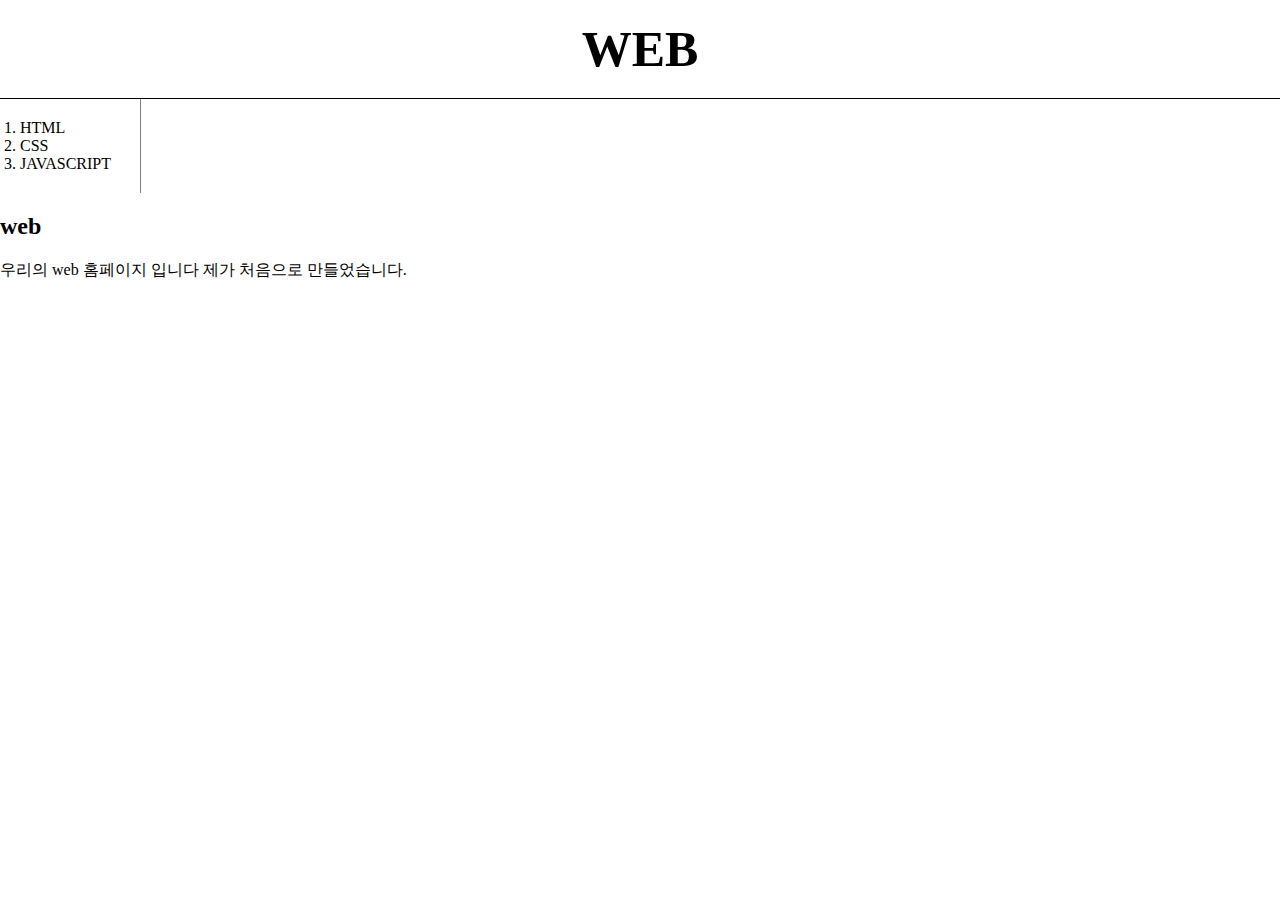
<file: index.html>
<!doctype html>
<html>
<head>
<title>WEB1 - hompage</title>
<meta charset="utf-8">
	<link rel="stylesheet" href="style.css">
</head>
<body>
  <h1><a href="index.html">WEB</a></h1>
  <ol>
    <li><a href="1.html">HTML</a></li>
    <li><a href="2.html"> CSS</a></li>
    <li> <a href="3.html">JAVASCRIPT</a></li>
  </ol>

  <h2>web</h2>
  <p>
  우리의 web 홈페이지 입니다 제가 처음으로 만들었습니다.
  </p>
</body>
</html>
</file>
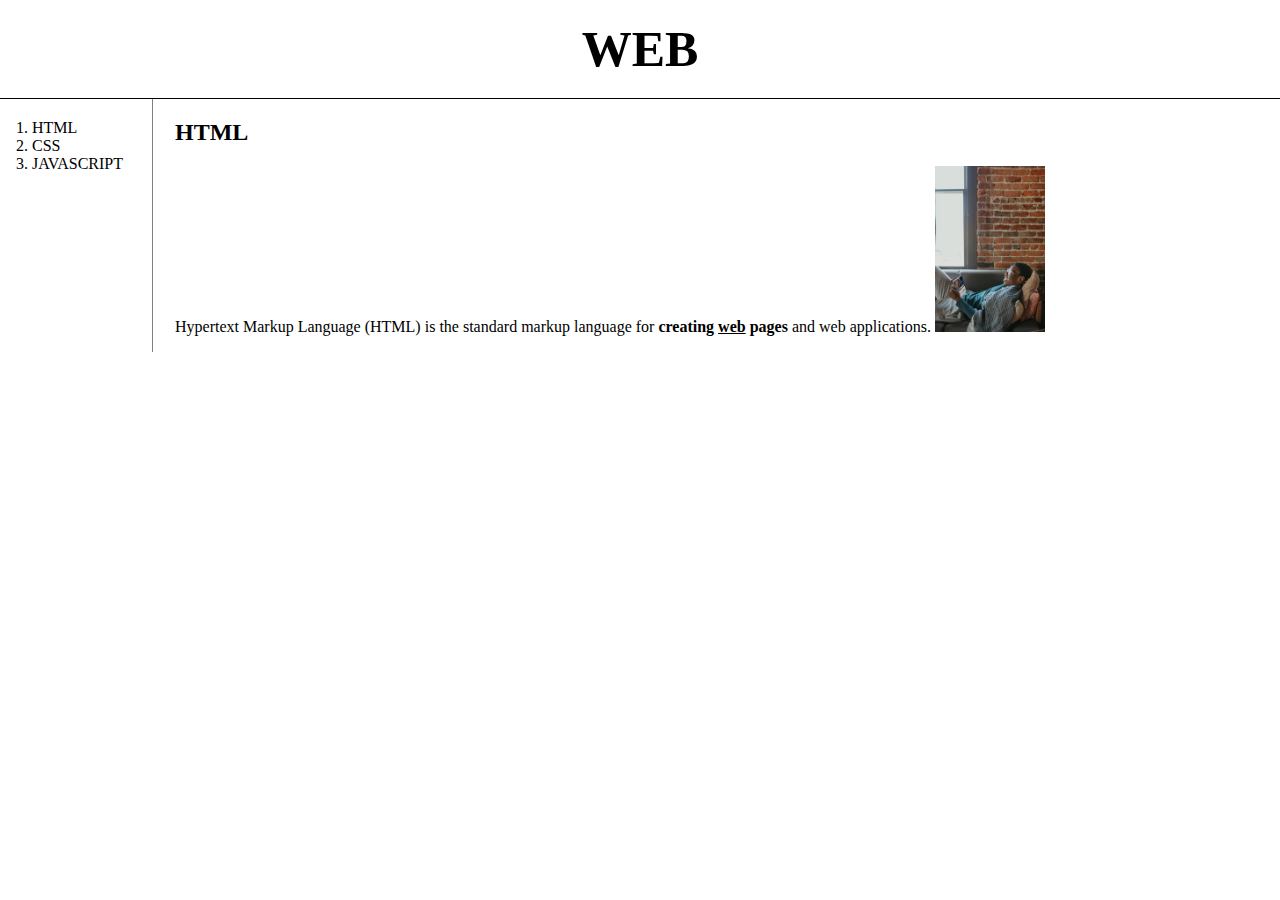
<file: 1.html>
<!doctype html>
<html>
<head>
<title>WEB1 - html</title>
<meta charset="utf-8">
	<link rel="stylesheet" href="style.css">
</head>
<body>
  <h1><a href="index.html">WEB</a></h1>
	<div id = "grid">
  <ol>
    <li><a href="1.html">HTML</a></li>
    <li><a href="2.html"> CSS</a></li>
    <li> <a href="3.html">JAVASCRIPT</a></li>
  </ol>
	<div id="article">
  <h2>HTML</h2>
  <p>
  <a href="https://okky.kr/" target="_blank" title="html5 specification">Hypertext Markup Language (HTML)</a> is the standard markup
  language for <strong> creating <u>web</u> pages </strong> and web applications.
  <img src="coding.jpg" width="10%">
  </p>
		</div>
	</div>
</body>
</html>
</file>
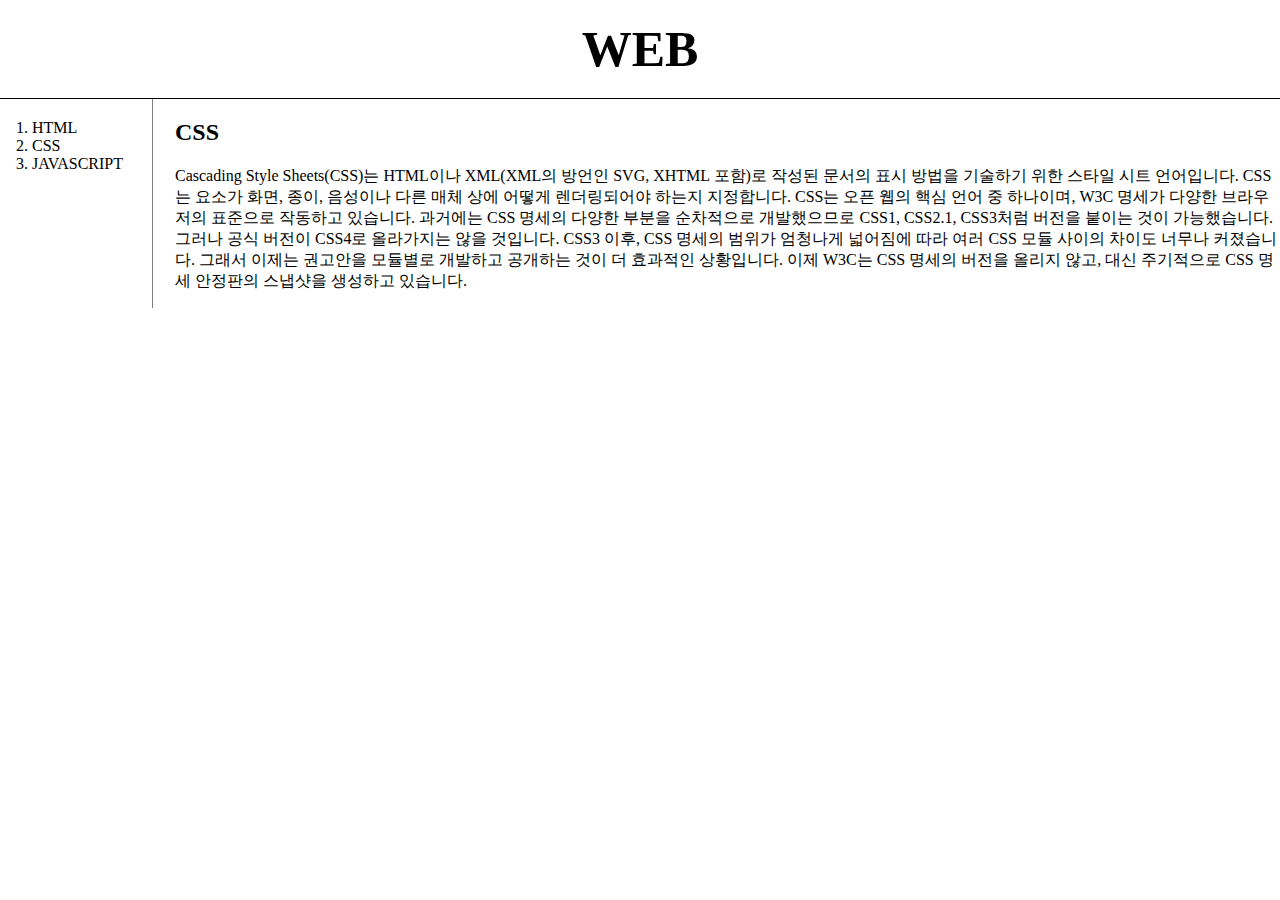
<file: 2.html>
<!doctype html>
<html>
<head>
	<title>WEB1 - css</title>
	<meta charset="utf-8">
	<link rel="stylesheet" href="style.css">
</head>
<body>
  <h1><a href="index.html">WEB</a></h1>
	<div id = "grid">
	  <ol>
		<li><a href="1.html">HTML</a></li>
		<li><a href="2.html"> CSS</a></li> 
		<li> <a href="3.html">JAVASCRIPT</a></li>
	  </ol>
		<div id = "article">
			<h2>CSS</h2>
			<p>
				Cascading Style Sheets(CSS)는 HTML이나 XML(XML의 방언인 SVG, XHTML 포함)로 작성된 문서의 표시 방법을 기술하기 위한 스타일 시트 언어입니다. CSS는 요소가 화면, 종이, 음성이나 다른 매체 상에 어떻게 렌더링되어야 하는지 지정합니다.

			CSS는 오픈 웹의 핵심 언어 중 하나이며, W3C 명세가 다양한 브라우저의 표준으로 작동하고 있습니다. 과거에는 CSS 명세의 다양한 부분을 순차적으로 개발했으므로 CSS1, CSS2.1, CSS3처럼 버전을 붙이는 것이 가능했습니다. 그러나 공식 버전이 CSS4로 올라가지는 않을 것입니다.

			CSS3 이후, CSS 명세의 범위가 엄청나게 넓어짐에 따라 여러 CSS 모듈 사이의 차이도 너무나 커졌습니다. 그래서 이제는 권고안을 모듈별로 개발하고 공개하는 것이 더 효과적인 상황입니다. 이제 W3C는 CSS 명세의 버전을 올리지 않고, 대신 주기적으로 CSS 명세 안정판의 스냅샷을 생성하고 있습니다.
			</p>
		</div>
	</div>
</body>
</html>
</file>
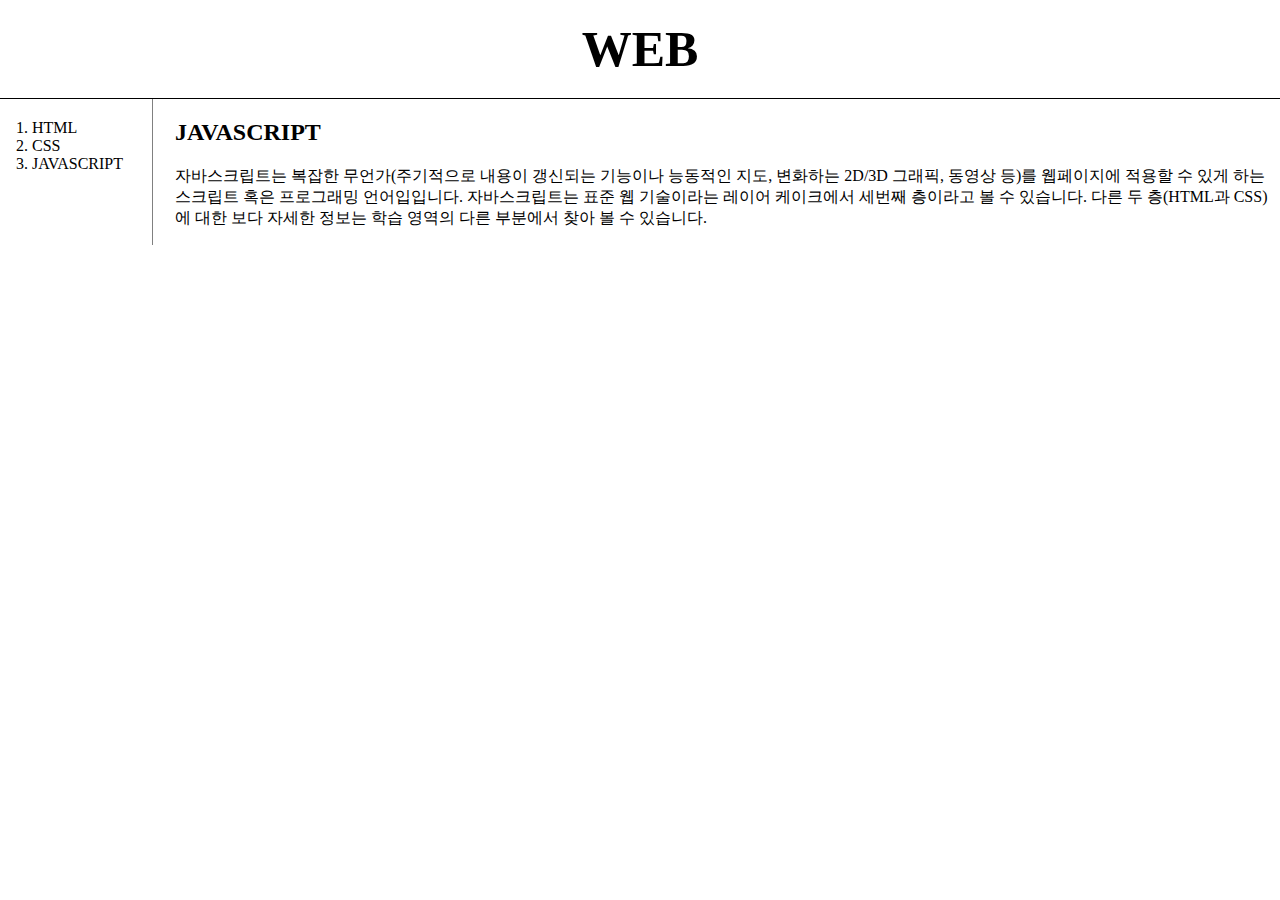
<file: 3.html>
<!doctype html>
<html>
<head>
<title>WEB1 - JAVASCRIPT</title>
<meta charset="utf-8">
	<link rel="stylesheet" href="style.css">
</head>
<body>
  <h1><a href="index.html">WEB</a></h1>
	<div id = "grid">
	  <ol>
		<li><a href="1.html">HTML</a></li>
		<li><a href="2.html"> CSS</a></li>
		<li> <a href="3.html">JAVASCRIPT</a></li>
	  </ol>
		<div id = "article">
	  <h2>JAVASCRIPT</h2>
	  <p>
	  자바스크립트는 복잡한 무언가(주기적으로 내용이 갱신되는 기능이나 능동적인 지도, 변화하는 2D/3D 그래픽, 동영상 등)를 웹페이지에 적용할 수 있게 하는 스크립트 혹은 프로그래밍 언어입입니다. 자바스크립트는 표준 웹 기술이라는 레이어 케이크에서 세번째 층이라고 볼 수 있습니다. 다른 두 층(HTML과 CSS)에 대한 보다 자세한 정보는 학습 영역의 다른 부분에서 찾아 볼 수 있습니다.
	  </p>
		</div>
	</div>
</body>
</html>
</file>
<file: style.css>
a{
	color: black;
	text-decoration:none;
}
h1{
	font-size:50px; 
	text-align: center; 
	border-bottom : solid 1px;
	margin:0;
	padding:20px;
}
ol{
	border-right: 1px solid gray;
	width:100px;
	margin:0;
	padding:20px;
}
body{
	margin:0;
}
#grid{
	display: grid;
	grid-template-columns: 150px 1fr;
}
#grid ol{
	padding-left : 32px;
}
#grid #article{
	padding-left : 25px;
}
@media(max-width:800px){
	#grid{
		display: block;
	}
	ol{
		border-right:none;
	}
	h1{
		border-bottom:none;
	}
}
</file>
